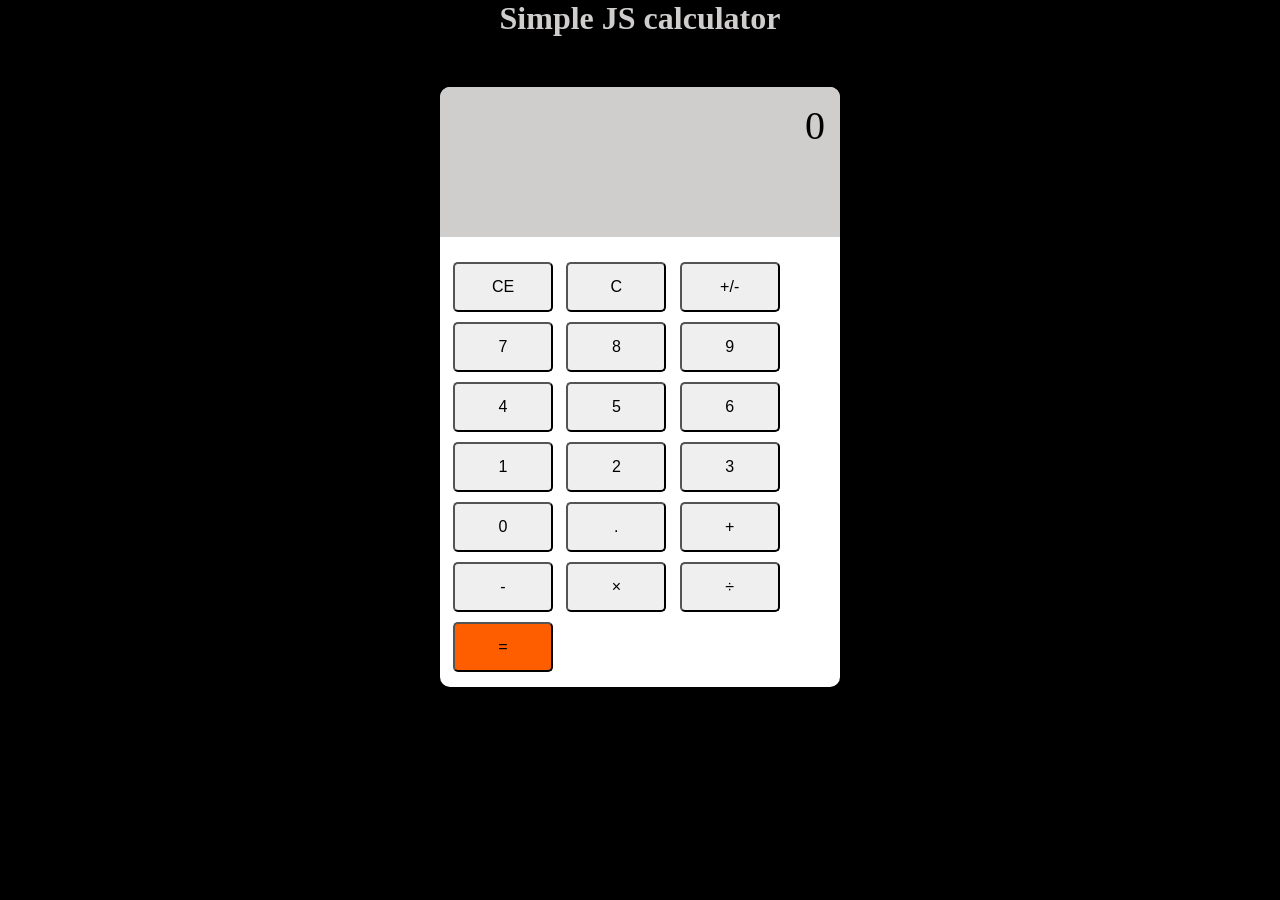
<file: Calculator/index.html>
<html lang="en">
  <head>
    <meta charset="UTF-8" />
    <meta name="viewport" content="width=device-width, initial-scale=1.0" />
    <title>Calculator</title>
    <link rel="stylesheet" href="calc.css" />
  </head>
  <body>
    <h1>Simple JS calculator</h1>
<div class="calculator">
    <div class="display">0</div>
    <div class="buttons">
    <button>CE</button>
    <button>C</button>
    <button>+/-</button>
    <button>7</button>
    <button>8</button>
    <button>9</button>
    <button>4</button>
    <button>5</button>
    <button>6</button>
    <button>1</button>
    <button>2</button>
    <button>3</button>
    <button>0</button>
    <button class="decimal-point">.</button>
    <button class="addition operator">+</button>
    <button class="minus operator">-</button>
    <button class="times operator">×</button>
    <button class="division operator">÷</button>
    <button class="equal operator">=</button>
    </div>
</div>
<script src="./calc.js"></script>
  </body>
</html>
</file>
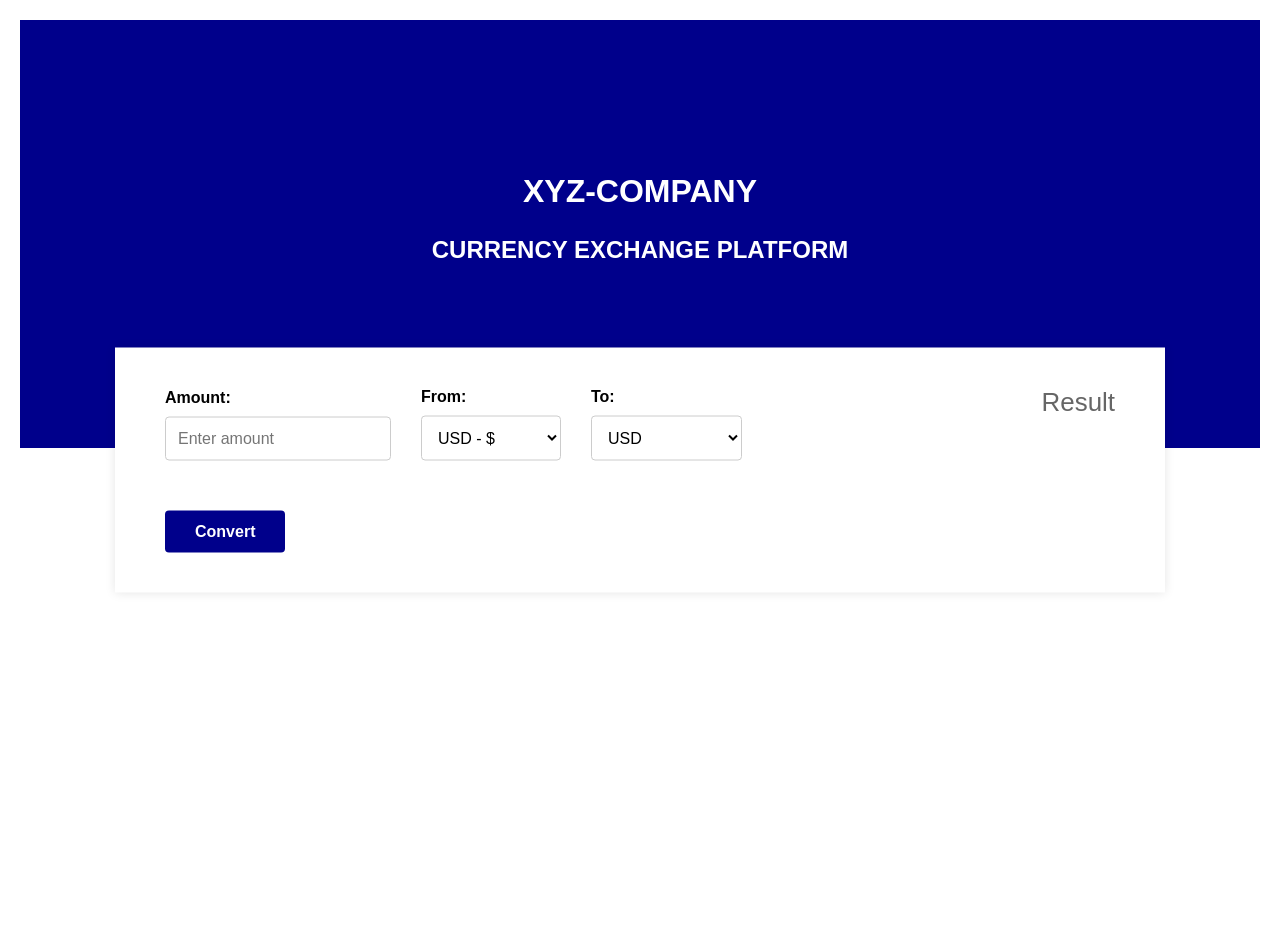
<file: jsiap.html>
<!DOCTYPE html>
<html lang="en">
<head>
    <meta charset="UTF-8">
    <meta name="viewport" content="width=device-width, initial-scale=1.0">
    <title>XYZ-COMPANY | Currency exchange system</title>
    <link rel="stylesheet" href="currency.css">
</head>
<body>
    <div class="top">
        <h1>XYZ-COMPANY</h1>
        <h2>CURRENCY EXCHANGE PLATFORM</h2>
    </div>
    <form id="currencyForm">
        <div style="display: flex; gap: 30px; align-items: flex-end;">
            <div class="form-group">
                <label for="amount">Amount:</label>
                <input type="number" id="amount" name="amount" required placeholder="Enter amount">
                
            </div>
            <div class="form-group">
                <label for="fromCurrency">From:</label>
                <select id="fromCurrency" name="fromCurrency" required>
                    <option value="USD">USD - $</option>
                    <option value="RWF">RWF</option>  
                    <option value="EUR">EUR</option>
                </select>
            </div>
            <div class="form-group">
                <label for="toCurrency">To:</label>
                <select id="toCurrency" name="toCurrency" required>
                    <option value="USD">USD</option>
                    <option value="RWF">Rwanda -RWF</option> 
                    <option value="EUR">EUR</option> 
                </select>
            </div>
        </div>
        <button type="submit">Convert</button>
        
        <div id="result">
                <div class="result-label">Result</div>
                <!-- Conversion result will be displayed here -->
        </div>
    </form>
    <script src="currency.js"></script>
</body>
</html>
</file>
<file: Calculator/calc.css>
* {
    margin: 0;
    padding: 0;
    box-sizing: border-box;
}
:root {
    --background: #000;
    --calc-background: #fff;
    --button-background: rgb(56, 54, 54);
    --primary-color: #d0cdcd;
    --secondary-color: rgb(255, 94, 0);
}
body {
    background: var(--background);
    color: var(--primary-color);
    display: flex;
    flex-direction: column;
    justify-content: center;
    align-items: center;
    gap: 50px;
}
.calculator {
    background: var(--calc-background);
    width: 400px;
    padding: 30px;
    position: relative;
    height: 600px;
    border-radius: 10px;
}
.display {
    width: 400px;
    height: 150px;
    position: absolute;
    top: 0;
    left: 0;
    background: var(--primary-color);
    border-radius: 10px 10px 0  0;
    color: var(--background);
    font-size: 40px;
    text-align: right;
    padding: 15px;
}
.buttons {
    display: grid;
    grid-template-columns: repeat(3, 1fr);
    position: relative;
    top: 25%;
}
button {
    width: 100px;
    height: 50px;
    border-radius: 5px;
    margin-top: 10px;
    position: relative;
    right: 15%;
    font-size: 16px;
}
.equal {
    background: var(--secondary-color);
}
</file>
<file: currency.css>
body {
            font-family: Arial, sans-serif;
            background-color: white;
            margin: 0;
            padding: 20px;
            position: relative;
            min-height: 100vh;
        }
        .top {
            background-color: #00008B;
            padding: 150px 20px;
          
        }
        h1, h2 {
            color: white;
            text-align: center;
            transform: translateY(-50%);
        }
        form {
            position: absolute;
            top: 50%;
            left: 50%;
            transform: translate(-50%, -50%);
            z-index: 10;
            display: grid;
            grid-template-columns: 1fr auto;
            grid-template-rows: auto auto;
            gap: 50px;
            align-items: start;
            background-color: #fff;
            padding: 40px 50px;
            box-shadow: 0 0 10px rgba(0, 0, 0, 0.1);
            width: 85%;
            max-width: 950px;
        }
        form > div:first-child {
            display: flex;
            gap: 30px;
            align-items: flex-end;
            grid-column: 1;
            grid-row: 1;
        }
        label {
            display: block;
            margin-bottom: 10px;
            font-size: 1em;
            font-weight: bold;
        }
        .form-group {
            display: flex;
            flex-direction: column;
            min-width: 140px;
        }
        
        input, select {
            padding: 12px;
            border: 1px solid #ccc;
            border-radius: 4px;
            flex: 1;
            min-width: 100px;
            font-size: 1em;
        }
        select {
            background-color: white;
        }
        button {
            padding: 12px 30px;
            background-color: #00008B;
            color: white;
            border: none;
            border-radius: 4px;
            cursor: pointer;
            white-space: nowrap;
            font-size: 1em;
            font-weight: bold;
            grid-column: 1;
            grid-row: 2;
            width: fit-content;
        }
        button:hover {
            background-color: #0056b3;
        }
        #result {
            font-size: 1.8em;
            font-weight: bold;
            color: #333;
            text-align: right;
            min-width: 150px;
            grid-column: 2;
            grid-row: 1 / 3;
            display: flex;
            flex-direction: column;
            align-items: flex-end;
            justify-content: center;
            gap: 10px;
        }
        .result-label {
            font-size: 0.9em;
            font-weight: normal;
            color: #666;
        }
</file>
